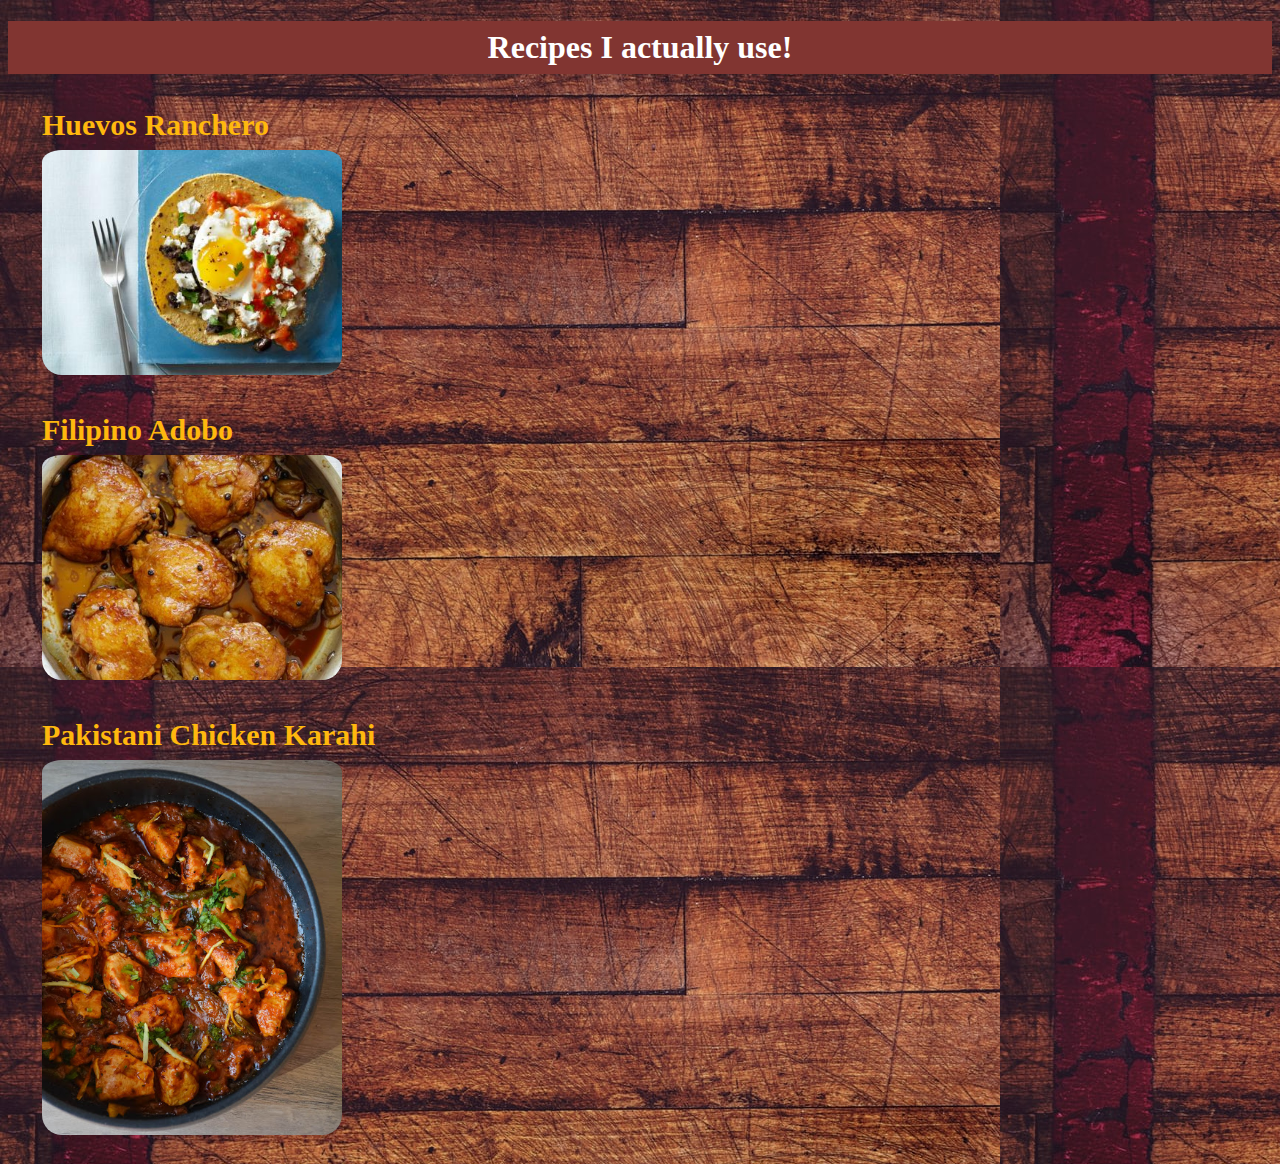
<file: index.html>
<!DOCTYPE html>
<html>
    <header>
        <link rel="stylesheet" href="style.css">
        <title>odin recipes</title>
    </header>
    <body>

        <h1>Recipes I actually use!</h1>

        <h2 class="fooder">
            Huevos Ranchero
        <a href="recipes/huevosranchero.html"><img src="recipes/huevosrancheros.jpg"></a>
        </h2>

        <h2 class="fooder">
            Filipino Adobo
        <a href="recipes/adobo.html"><img src="recipes/adobo.jpg"></a>
        </h2>

        <h2 class="fooder">
            Pakistani Chicken Karahi
        <a href="recipes/PKChicken.html"><img class="food" src="recipes/karahi.jpg"></a>
        
        </h2>
    </body>
</html>
</file>
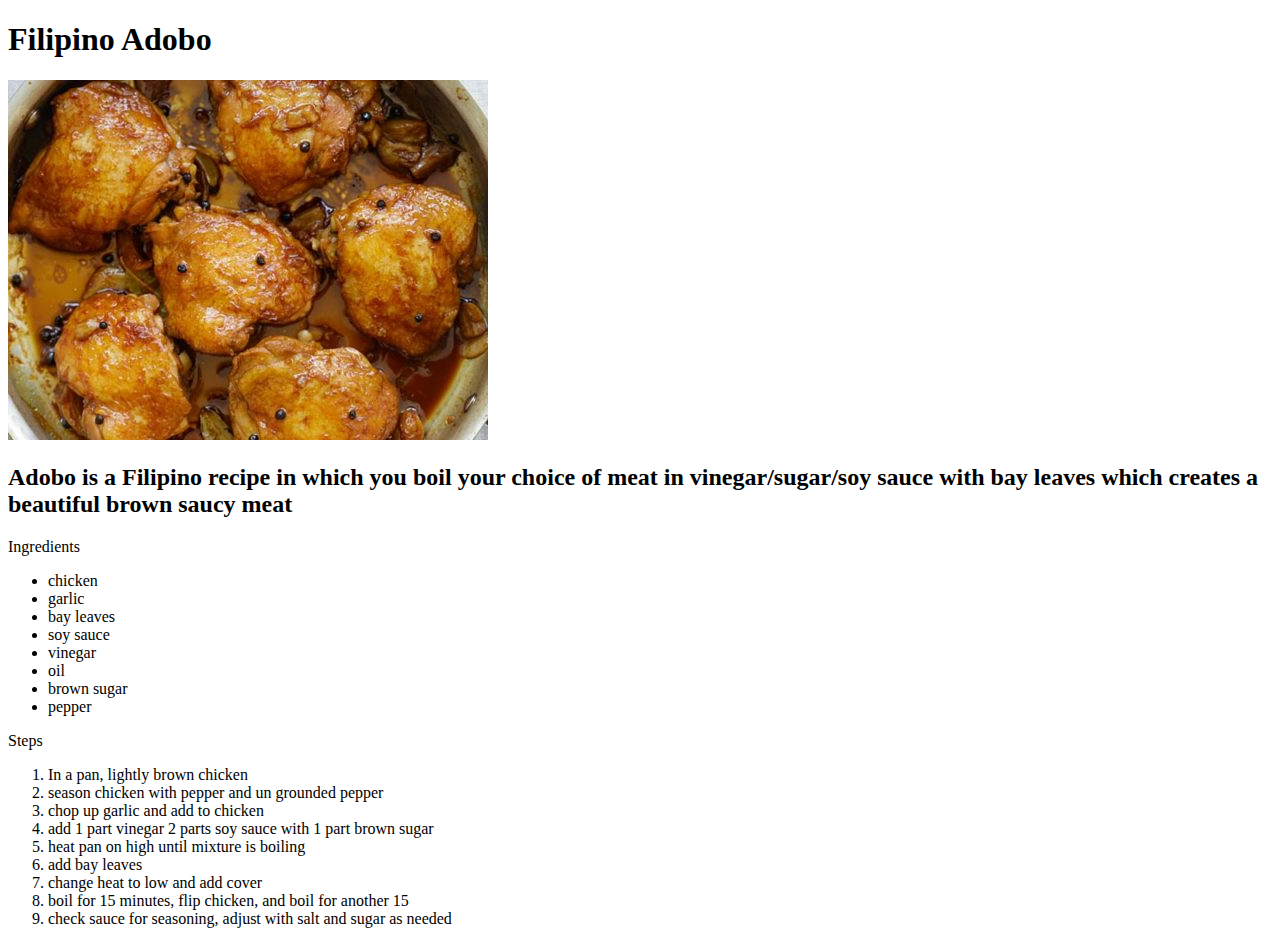
<file: recipes/adobo.html>
<!DOCTYPE Html>
<html>
    <head>
        <title>Adobo</title>
        <meta charset="UTF-8">
    </head>
    <body>
        <h1>Filipino Adobo</h1>
        <img src="adobo.jpg" alt="PICTURE OF ADOBO">
        <h2>Adobo is a Filipino recipe in which you boil your choice of meat in vinegar/sugar/soy sauce with bay leaves which creates a beautiful brown saucy meat</h2>
        <p>
            Ingredients
            <ul>
                <li>chicken</li>
                <li>garlic</li>
                <li>bay leaves</li>
                <li>soy sauce</li>
                <li>vinegar</li>
                <li>oil</li>
                <li>brown sugar</li>
                <li>pepper</li>
            </ul>
            Steps
            <ol>
                <li>In a pan, lightly brown chicken</li>
                <li>season chicken with pepper and un grounded pepper</li>
                <li>chop up garlic and add to chicken</li>
                <li>add 1 part vinegar 2 parts soy sauce with 1 part brown sugar</li>
                <li>heat pan on high until mixture is boiling</li>
                <li>add bay leaves</li>
                <li>change heat to low and add cover</li>
                <li>boil for 15 minutes, flip chicken, and boil for another 15</li>
                <li>check sauce for seasoning, adjust with salt and sugar as needed</li>
            </ol>
        </p>
    </body>
</html>
</file>
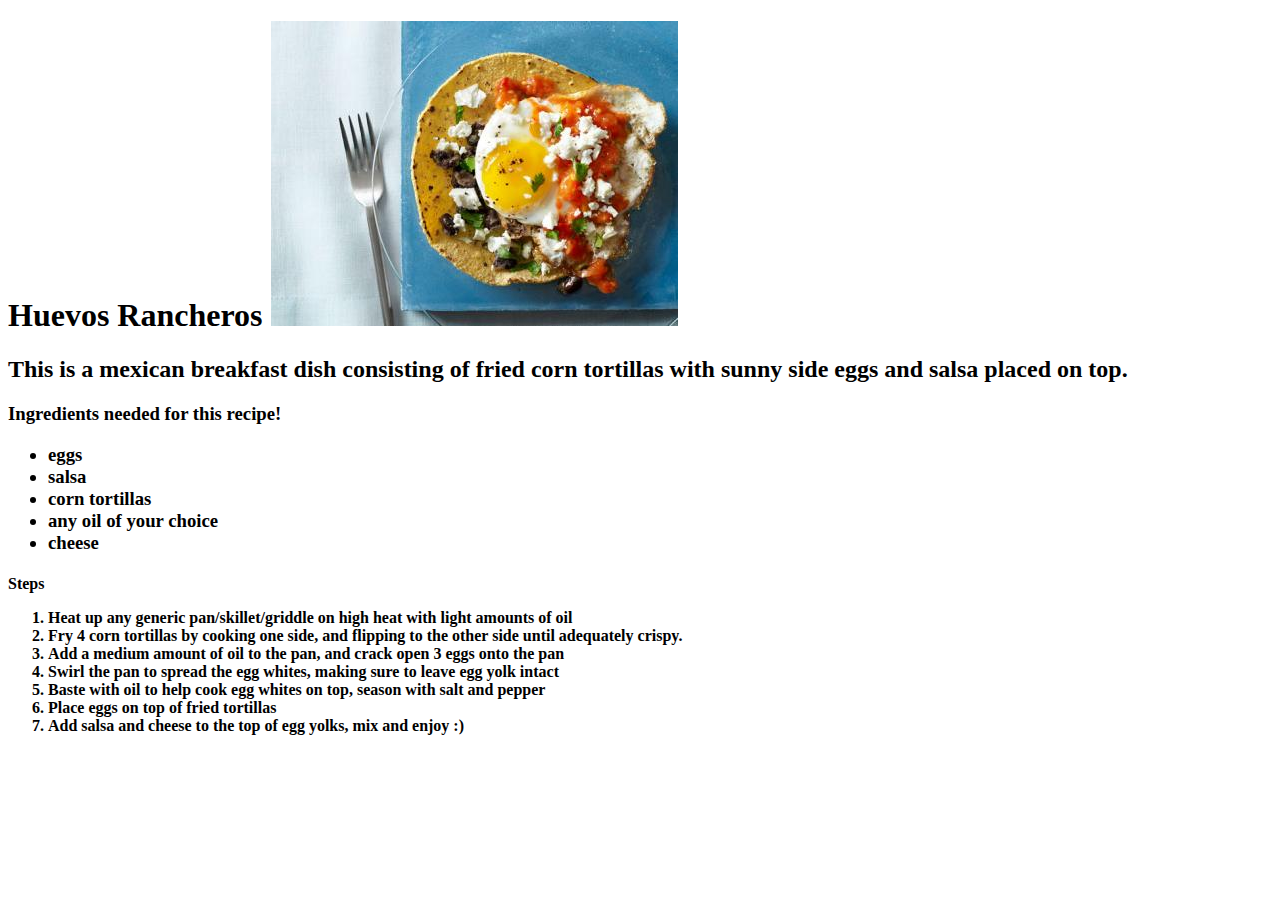
<file: recipes/huevosranchero.html>
<!DOCTYPE html>
<html lang="en">
<head>
    <meta charset="UTF-8">
    <meta http-equiv="X-UA-Compatible" content="IE=edge">
    <meta name="viewport" content="width=device-width, initial-scale=1.0">
    <title>Document</title>
</head>
<body>
    <h1><strong> Huevos Rancheros </strong>
    <img src="huevosrancheros.jpg">
    </h1>
    <h2>
        This is a mexican breakfast dish consisting of fried corn tortillas with sunny side eggs and salsa placed on top.
    </h2>
    <h3>
        <strong>Ingredients needed for this recipe!</strong>
        <ul>
            <li>eggs</li>
            <li>salsa</li>
            <li>corn tortillas</li>
            <li>any oil of your choice</li>
            <li>cheese</li>
        </ul>
    </h3>
    <h4>
        <strong>Steps</strong>
        <ol>
            <li>Heat up any generic pan/skillet/griddle on high heat with light amounts of oil</li>
            <li>Fry 4 corn tortillas by cooking one side, and flipping to the other side until adequately crispy.</li>
            <li>Add a medium amount of oil to the pan, and crack open 3 eggs onto the pan</li>
            <li>Swirl the pan to spread the egg whites, making sure to leave egg yolk intact</li>
            <li>Baste with oil to help cook egg whites on top, season with salt and pepper</li>
            <li>Place eggs on top of fried tortillas</li>
            <li>Add salsa and cheese to the top of egg yolks, mix and enjoy :)</li>
        </ol>
    </h4>

</body>
</html>
</file>
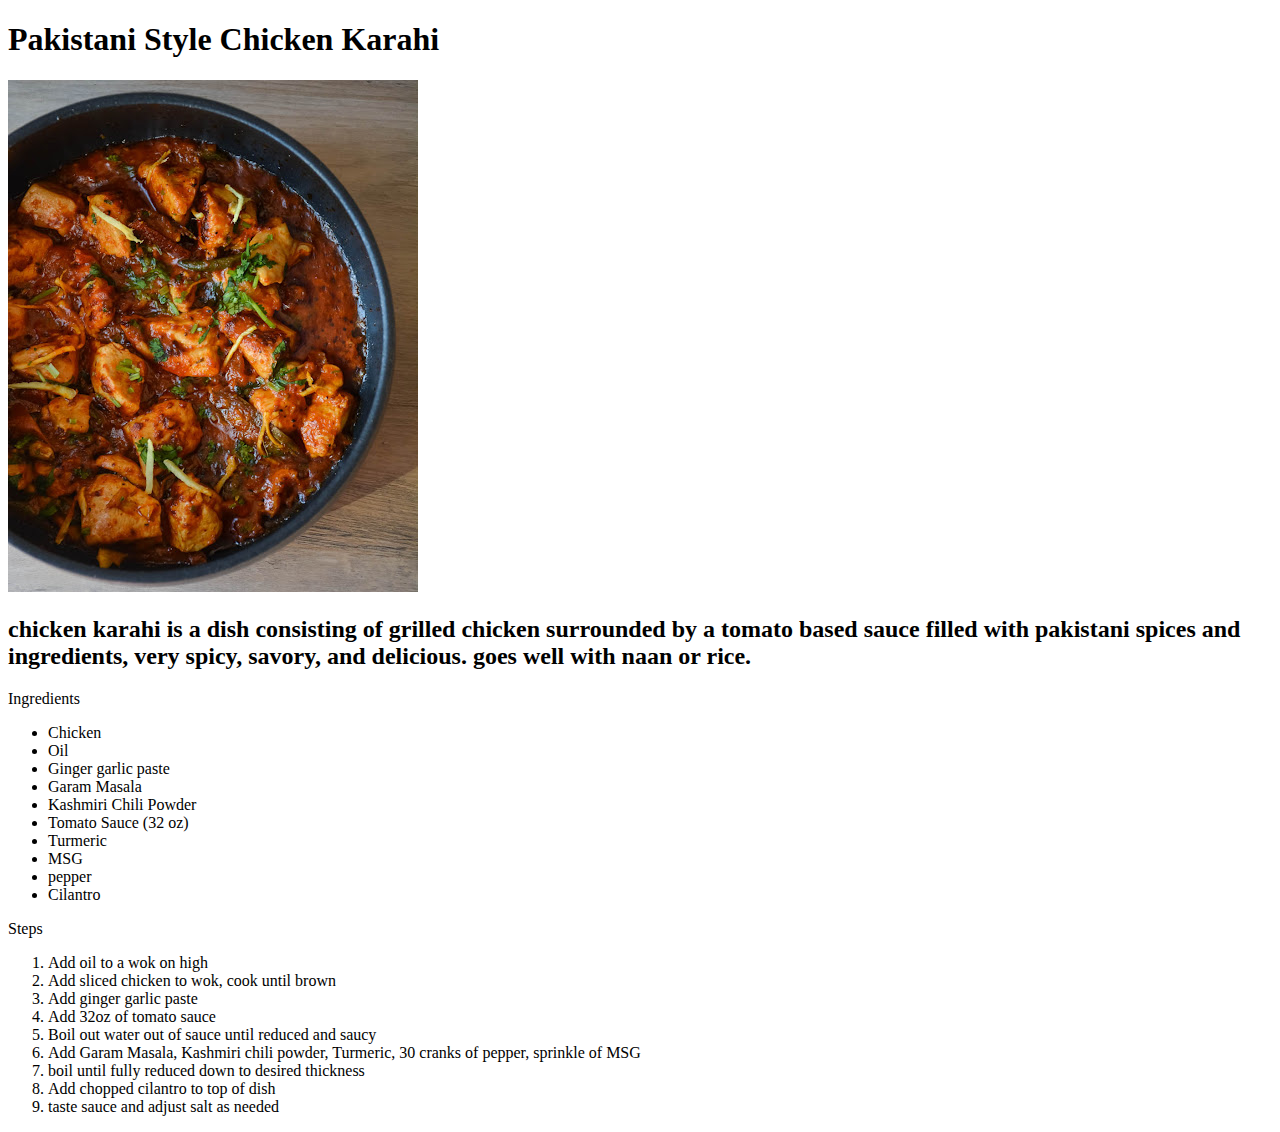
<file: recipes/PKChicken.html>
<!DOCTYPE html>
<html>
    <head>
        <title>Karahi Chicken</title>
        <meta charset="UTF-8">
    </head>
    <body>
        <h1>Pakistani Style Chicken Karahi</h1>
        <img src="karahi.jpg">
        <h2>chicken karahi is a dish consisting of grilled chicken surrounded by a tomato based sauce filled with pakistani spices and ingredients, very spicy, savory, and delicious. goes well with naan or rice.</h2>
        <p> Ingredients
            <ul>
                <li>Chicken</li>
                <li>Oil</li>
                <li>Ginger garlic paste</li>
                <li>Garam Masala</li>
                <li>Kashmiri Chili Powder</li>
                <li>Tomato Sauce (32 oz)</li>
                <li>Turmeric</li>
                <li>MSG</li>
                <li>pepper</li>
                <li>Cilantro</li>
            </ul>
        </p>
        <p> Steps
            <ol>
                <li>Add oil to a wok on high</li>
                <li>Add sliced chicken to wok, cook until brown</li>
                <li>Add ginger garlic paste</li>
                <li>Add 32oz of tomato sauce</li>
                <li>Boil out water out of sauce until reduced and saucy</li>
                <li>Add Garam Masala, Kashmiri chili powder, Turmeric, 30 cranks of pepper, sprinkle of MSG</li>
                <li>boil until fully reduced down to desired thickness</li>
                <li>Add chopped cilantro to top of dish</li>
                <li>taste sauce and adjust salt as needed</li>
            </ol>
        </p>
    </body>
</html>
</file>
<file: style.css>
body {
    background-image: url(table.jpeg)
}

h1 {
    text-align: center;
    background-color: #813531;
    color: #FFFFFF;
    margin-bottom: px;
    padding: 8px;
    margin-left: 0px;
    margin-right: 0px;
}

.fooder {
    margin-top: 30px;
    margin-left: 30px;
    padding: 4px;
    font-size: 30px;
    color: #ffb80e;
}

img {
    padding-top: 8px;
    width: 300px;
    length: auto;
    align:center;
    border-radius: 20px;
    display: block;
}
</file>
